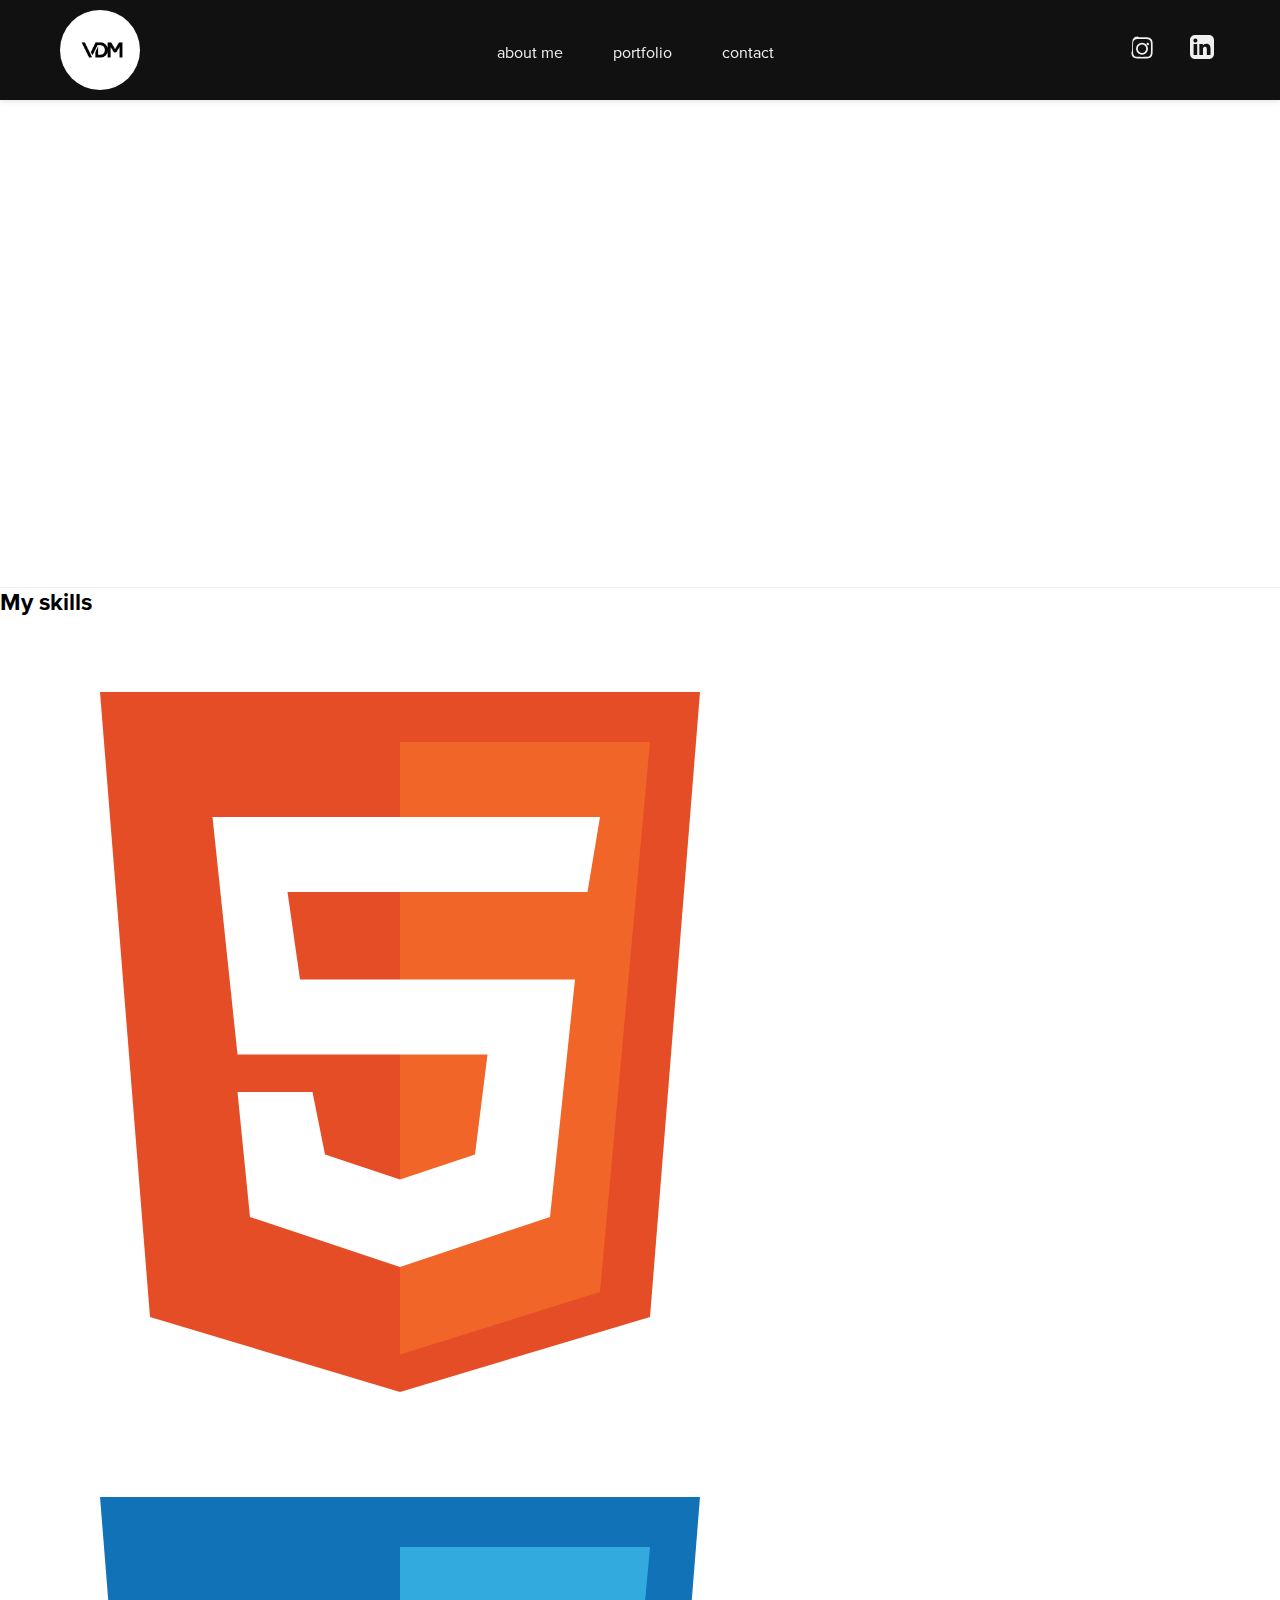
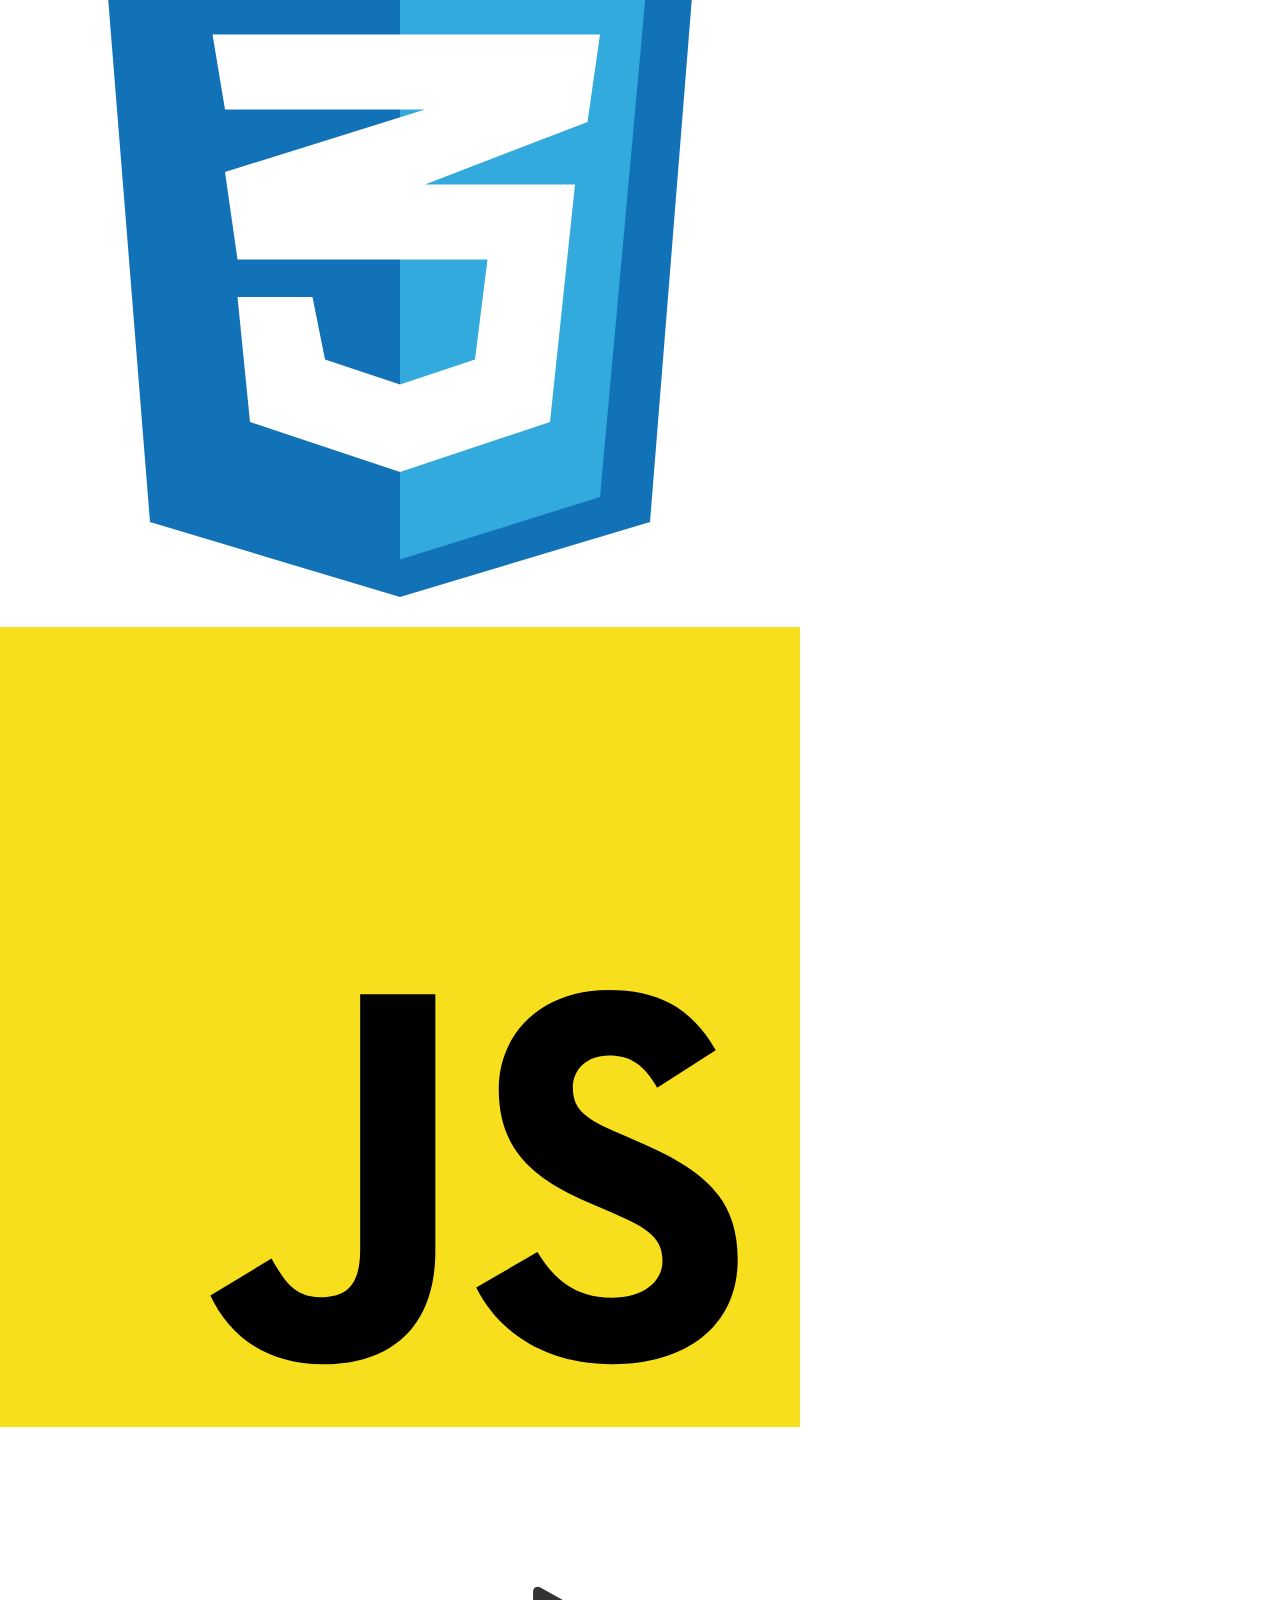
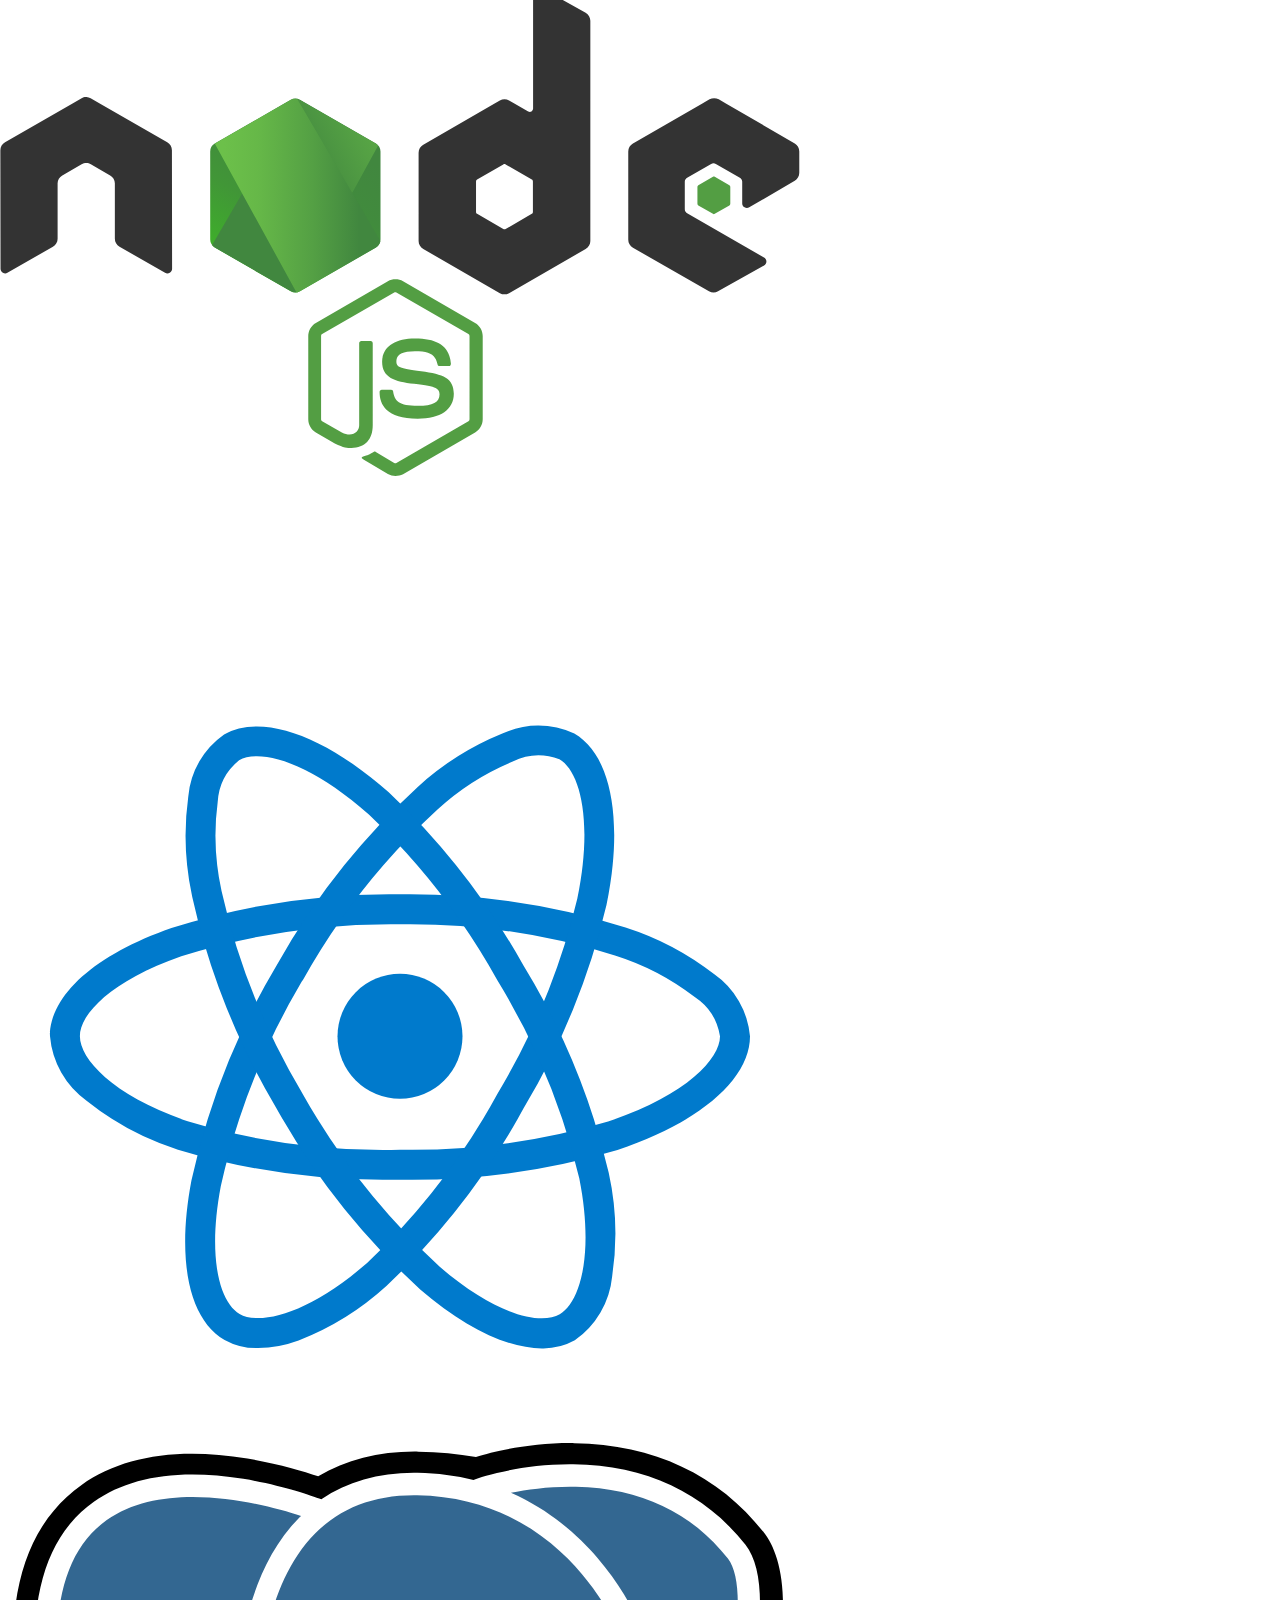
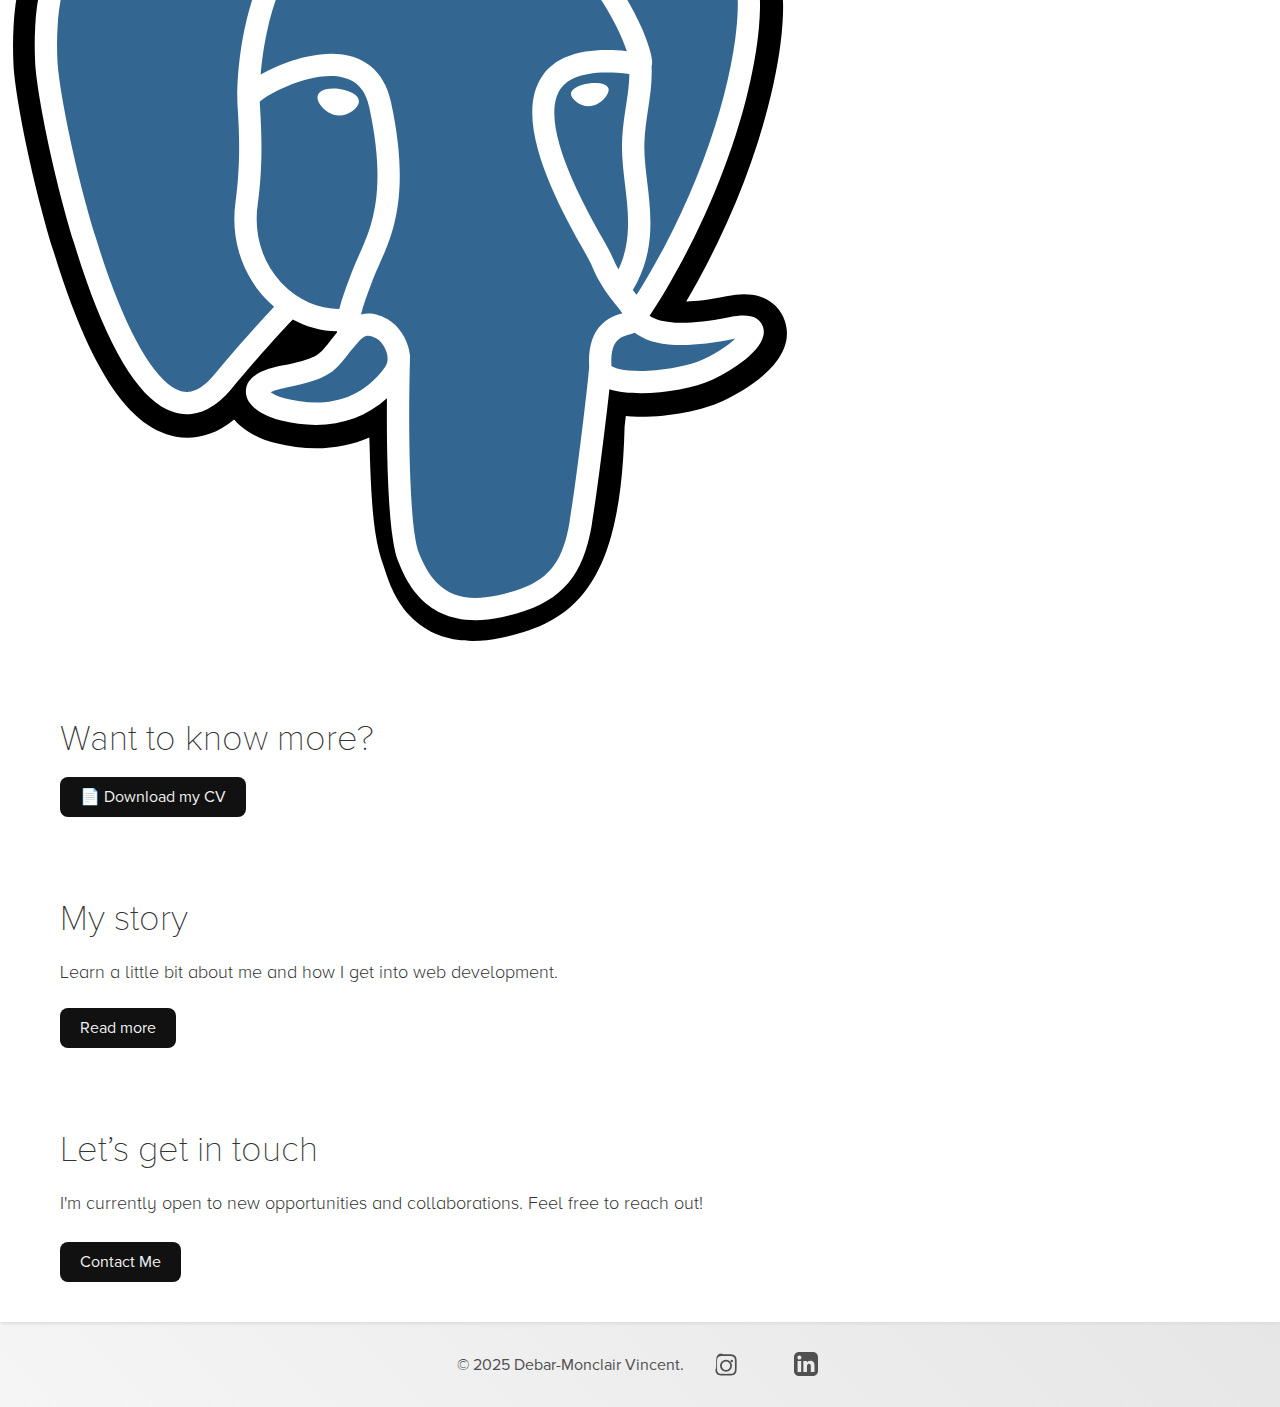
<file: index.html>
<!DOCTYPE html>
<html lang="en">
  <head>
    <meta charset="UTF-8" />
    <meta name="viewport" content="width=device-width, initial-scale=1.0" />
    <meta
      name="description"
      content="Vincent Debar-Monclair - Fullstack web developer portfolio"
    />
    <link rel="stylesheet" href="./CSS/fonts.css" />
    <link rel="stylesheet" href="./CSS/style.css" />
    <title>My Portfolio</title>
    <link rel="icon" href="./pictures/logo.webp" type="image/webp" />
  </head>

  <body>
    <header class="header">
      <div class="header-container">
        <a href="/" class="header-logo" aria-label="Landing page">
          <img
            src="./pictures/logo.webp"
            alt="Logo monogramme VDM"
            class="header-logo-img"
          />
        </a>
        <nav class="header-nav">
          <ul class="header__nav-list">
            <li class="header__nav-items">
              <a href="./about.html" class="header__nav-link">about me</a>
            </li>
            <li class="header__nav-items">
              <a href="./portfolio.html" class="header__nav-link">portfolio</a>
            </li>
            <li class="header__nav-items">
              <a href="./contact.html" class="header__nav-link">contact</a>
            </li>
          </ul>
        </nav>
        <div class="header-socials" aria-label="Liens vers mes réseaux sociaux">
          <a
            href="https://www.instagram.com/naturall_around/"
            title="Follow me on Instagram"
            target="_blank"
            rel="noopener noreferrer"
            aria-label="Instagram"
          >
            <svg
              xmlns="http://www.w3.org/2000/svg"
              role="img"
              viewBox="0 0 30 30"
              width="30"
              height="30"
              fill="currentColor"
            >
              <title>Instagram</title>
              <path
                d="M12 2.2c3.2 0 3.584.012 4.85.07 1.17.055 1.97.24 2.43.41a4.92 4.92 0 011.75 1.14 4.92 4.92 0 011.14 1.75c.17.46.355 1.26.41 2.43.058 1.266.07 1.65.07 4.85s-.012 3.584-.07 4.85c-.055 1.17-.24 1.97-.41 2.43a4.94 4.94 0 01-1.14 1.75 4.94 4.94 0 01-1.75 1.14c-.46.17-1.26.355-2.43.41-1.266.058-1.65.07-4.85.07s-3.584-.012-4.85-.07c-1.17-.055-1.97-.24-2.43-.41a4.92 4.92 0 01-1.75-1.14 4.92 4.92 0 01-1.14-1.75c-.17-.46-.355-1.26-.41-2.43C2.212 15.784 2.2 15.4 2.2 12s.012-3.584.07-4.85c.055-1.17.24-1.97.41-2.43a4.92 4.92 0 011.14-1.75 4.92 4.92 0 011.75-1.14c.46-.17 1.26-.355 2.43-.41C8.416 2.212 8.8 2.2 12 2.2zm0 1.8c-3.14 0-3.503.012-4.738.068-1.003.046-1.548.213-1.91.353a3.14 3.14 0 00-1.14.74 3.14 3.14 0 00-.74 1.14c-.14.362-.307.907-.353 1.91-.056 1.235-.068 1.598-.068 4.738s.012 3.503.068 4.738c.046 1.003.213 1.548.353 1.91.163.43.405.822.74 1.14a3.14 3.14 0 001.14.74c.362.14.907.307 1.91.353 1.235.056 1.598.068 4.738.068s3.503-.012 4.738-.068c1.003-.046 1.548-.213 1.91-.353a3.14 3.14 0 001.14-.74 3.14 3.14 0 00.74-1.14c.14-.362.307-.907.353-1.91.056-1.235.068-1.598.068-4.738s-.012-3.503-.068-4.738c-.046-1.003-.213-1.548-.353-1.91a3.14 3.14 0 00-.74-1.14 3.14 3.14 0 00-1.14-.74c-.362-.14-.907-.307-1.91-.353-1.235-.056-1.598-.068-4.738-.068zm0 3.8a6 6 0 110 12 6 6 0 010-12zm0 1.8a4.2 4.2 0 100 8.4 4.2 4.2 0 000-8.4zm5.8-1.8a1.2 1.2 0 110 2.4 1.2 1.2 0 010-2.4z"
              />
            </svg>
          </a>
          <a
            href="https://www.linkedin.com/in/debar-monclair-vincent/"
            title="Follow me on Instagram"
            target="_blank"
            rel="noopener noreferrer"
            aria-label="LinkedIn"
          >
            <svg
              xmlns="http://www.w3.org/2000/svg"
              role="img"
              viewBox="0 0 30 30"
              width="30"
              height="30"
              fill="currentColor"
            >
              <title>LinkedIn</title>
              <path
                d="M19 0h-14C2.24 0 0 2.24 0 5v14c0 2.76 2.24 5 5 5h14c2.76 0 5-2.24 5-5V5c0-2.76-2.24-5-5-5zM7.2 20H3.6V9h3.6v11zM5.4 7.6c-1.12 0-2.04-.92-2.04-2.04S4.28 3.52 5.4 3.52s2.04.92 2.04 2.04S6.52 7.6 5.4 7.6zM20.4 20h-3.6v-5.4c0-1.28-.02-2.92-1.78-2.92-1.78 0-2.04 1.4-2.04 2.84V20h-3.6V9h3.46v1.5h.05c.48-.9 1.64-1.84 3.36-1.84 3.6 0 4.26 2.36 4.26 5.44V20z"
              />
            </svg>
          </a>
        </div>
      </div>
    </header>

    <main class="main">
      <section class="main-intro">
        <div class="container intro-wrapper">
          <article class="intro fade-in-element">
            <h1 class="intro-tag">&lt; coder &gt;</h1>
            <h2 class="intro-subtitle">As a fullstack web developer</h2>
            <p class="intro-phrase">
              I'm passionate about crafting clean, accessible, and sustainable
              web experiences — because every line of code matters.
            </p>
          </article>
          <img
            class="main-image fade-in-element fade-in-right"
            src="./pictures/me.webp"
            alt="Photo of me"
            loading="lazy"
          />
        </div>
      </section>

      <section id="experience">
        <h2>My skills</h2>
        <div class="skills">
          <img
            src="./icons/html-5-svgrepo-com.svg"
            alt="HTML5 Logo"
            title="HTML5"
          />

          <img src="./icons/css-3-svgrepo-com.svg" alt="CSS Logo" title="CSS" />

          <img
            src="./icons/javascript-svgrepo-com.svg"
            alt="JavaScript Logo"
            title="JavaScript"
          />

          <img
            src="./icons/nodejs-svgrepo-com.svg"
            alt="Node.Js Logo"
            title="Node.Js"
          />

          <img
            src="./icons/reactts-svgrepo-com.svg"
            alt="React Logo"
            title="React"
          />

          <img
            src="./icons/postgresql-svgrepo-com.svg"
            alt="PostgreSQL Logo"
            title="PostgreSQL"
          />
        </div>
      </section>

      <!-- SECTION : Download CV -->
      <section class="download-cv container">
        <h2>Want to know more?</h2>
        <a class="btn" href="./cv.pdf" download>📄 Download my CV</a>
      </section>

      <!-- SECTION : About Me Preview -->
      <section class="about-preview container">
        <h2>My story</h2>
        <p>Learn a little bit about me and how I get into web development.</p>
        <a class="btn" href="./about.html">Read more</a>
      </section>

      <!-- SECTION : Contact -->
      <section class="contact-section container">
        <h2>Let’s get in touch</h2>
        <p>
          I'm currently open to new opportunities and collaborations. Feel free
          to reach out!
        </p>
        <a class="btn" href="./contact.html">Contact Me</a>
      </section>
    </main>

    <footer class="footer">
      <a href="/" class="footer__copyright"
        >&copy; 2025 Debar-Monclair Vincent.</a
      >
      <div class="footer-socials" aria-label="Liens vers mes réseaux sociaux">
        <a
          href="https://www.instagram.com/naturall_around/"
          title="Follow me on Instagram"
          target="_blank"
          rel="noopener noreferrer"
          aria-label="Instagram"
        >
          <svg
            xmlns="http://www.w3.org/2000/svg"
            role="img"
            viewBox="0 0 30 30"
            width="30"
            height="30"
            fill="currentColor"
          >
            <title>Instagram</title>
            <path
              d="M12 2.2c3.2 0 3.584.012 4.85.07 1.17.055 1.97.24 2.43.41a4.92 4.92 0 011.75 1.14 4.92 4.92 0 011.14 1.75c.17.46.355 1.26.41 2.43.058 1.266.07 1.65.07 4.85s-.012 3.584-.07 4.85c-.055 1.17-.24 1.97-.41 2.43a4.94 4.94 0 01-1.14 1.75 4.94 4.94 0 01-1.75 1.14c-.46.17-1.26.355-2.43.41-1.266.058-1.65.07-4.85.07s-3.584-.012-4.85-.07c-1.17-.055-1.97-.24-2.43-.41a4.92 4.92 0 01-1.75-1.14 4.92 4.92 0 01-1.14-1.75c-.17-.46-.355-1.26-.41-2.43C2.212 15.784 2.2 15.4 2.2 12s.012-3.584.07-4.85c.055-1.17.24-1.97.41-2.43a4.92 4.92 0 011.14-1.75 4.92 4.92 0 011.75-1.14c.46-.17 1.26-.355 2.43-.41C8.416 2.212 8.8 2.2 12 2.2zm0 1.8c-3.14 0-3.503.012-4.738.068-1.003.046-1.548.213-1.91.353a3.14 3.14 0 00-1.14.74 3.14 3.14 0 00-.74 1.14c-.14.362-.307.907-.353 1.91-.056 1.235-.068 1.598-.068 4.738s.012 3.503.068 4.738c.046 1.003.213 1.548.353 1.91.163.43.405.822.74 1.14a3.14 3.14 0 001.14.74c.362.14.907.307 1.91.353 1.235.056 1.598.068 4.738.068s3.503-.012 4.738-.068c1.003-.046 1.548-.213 1.91-.353a3.14 3.14 0 001.14-.74 3.14 3.14 0 00.74-1.14c.14-.362.307-.907.353-1.91.056-1.235.068-1.598.068-4.738s-.012-3.503-.068-4.738c-.046-1.003-.213-1.548-.353-1.91a3.14 3.14 0 00-.74-1.14 3.14 3.14 0 00-1.14-.74c-.362-.14-.907-.307-1.91-.353-1.235-.056-1.598-.068-4.738-.068zm0 3.8a6 6 0 110 12 6 6 0 010-12zm0 1.8a4.2 4.2 0 100 8.4 4.2 4.2 0 000-8.4zm5.8-1.8a1.2 1.2 0 110 2.4 1.2 1.2 0 010-2.4z"
            />
          </svg>
        </a>
        <a
          href="https://www.linkedin.com/in/debar-monclair-vincent/"
          title="Follow me on Instagram"
          target="_blank"
          rel="noopener noreferrer"
          aria-label="LinkedIn"
        >
          <svg
            xmlns="http://www.w3.org/2000/svg"
            role="img"
            viewBox="0 0 30 30"
            width="30"
            height="30"
            fill="currentColor"
          >
            <title>LinkedIn</title>
            <path
              d="M19 0h-14C2.24 0 0 2.24 0 5v14c0 2.76 2.24 5 5 5h14c2.76 0 5-2.24 5-5V5c0-2.76-2.24-5-5-5zM7.2 20H3.6V9h3.6v11zM5.4 7.6c-1.12 0-2.04-.92-2.04-2.04S4.28 3.52 5.4 3.52s2.04.92 2.04 2.04S6.52 7.6 5.4 7.6zM20.4 20h-3.6v-5.4c0-1.28-.02-2.92-1.78-2.92-1.78 0-2.04 1.4-2.04 2.84V20h-3.6V9h3.46v1.5h.05c.48-.9 1.64-1.84 3.36-1.84 3.6 0 4.26 2.36 4.26 5.44V20z"
            />
          </svg>
        </a>
      </div>
    </footer>
    <script src="script.js"></script>
  </body>
</html>
</file>
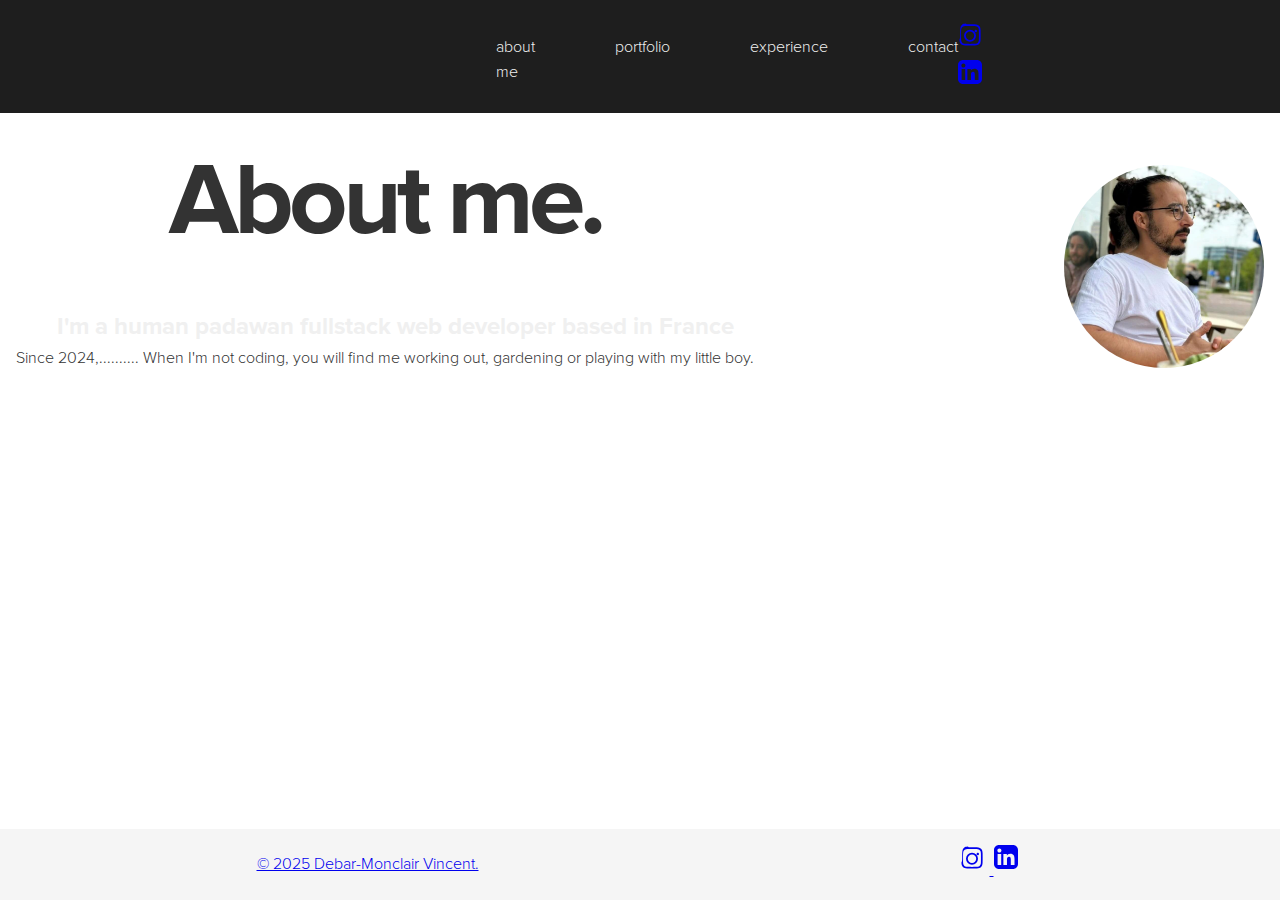
<file: about.html>
<!DOCTYPE html>
<html lang="en">
  <head>
    <meta charset="UTF-8" />
    <meta name="viewport" content="width=device-width, initial-scale=1.0" />
    <meta
      name="description"
      content="Vincent Debar-Monclair - Fullstack web developer portfolio"
    />
    <link rel="stylesheet" href="style.css" />
    <title>My Portfolio</title>
  </head>
  <body>
    <header class="header">
      <div class="header-container">
        <a href="/" class="header-logo" aria-label="Landing page">
          <img
            src="./pictures/logo.webp"
            alt="Logo monogramme VDM"
            class="header-logo-img"
          />
        </a>
        <nav class="header-nav">
          <ul class="header__nav-list">
            <li class="header__nav-items">
              <a href="./about.html" class="header__nav-link">about me</a>
            </li>
            <li class="header__nav-items">
              <a href="./portfolio.html" class="header__nav-link">portfolio</a>
            </li>
            <li class="header__nav-items">
              <a href="#experience" class="header__nav-link">experience</a>
            </li>
            <li class="header__nav-items">
              <a href="./contact.html" class="header__nav-link">contact</a>
            </li>
          </ul>
        </nav>
        <div class="header-socials" aria-label="Liens vers mes réseaux sociaux">
          <a
            href="https://www.instagram.com/naturall_around/"
            title="Follow me on Instagram"
            target="_blank"
            rel="noopener noreferrer"
            aria-label="Instagram"
          >
            <svg
              xmlns="http://www.w3.org/2000/svg"
              role="img"
              viewBox="0 0 30 30"
              width="30"
              height="30"
              fill="currentColor"
            >
              <title>Instagram</title>
              <path
                d="M12 2.2c3.2 0 3.584.012 4.85.07 1.17.055 1.97.24 2.43.41a4.92 4.92 0 011.75 1.14 4.92 4.92 0 011.14 1.75c.17.46.355 1.26.41 2.43.058 1.266.07 1.65.07 4.85s-.012 3.584-.07 4.85c-.055 1.17-.24 1.97-.41 2.43a4.94 4.94 0 01-1.14 1.75 4.94 4.94 0 01-1.75 1.14c-.46.17-1.26.355-2.43.41-1.266.058-1.65.07-4.85.07s-3.584-.012-4.85-.07c-1.17-.055-1.97-.24-2.43-.41a4.92 4.92 0 01-1.75-1.14 4.92 4.92 0 01-1.14-1.75c-.17-.46-.355-1.26-.41-2.43C2.212 15.784 2.2 15.4 2.2 12s.012-3.584.07-4.85c.055-1.17.24-1.97.41-2.43a4.92 4.92 0 011.14-1.75 4.92 4.92 0 011.75-1.14c.46-.17 1.26-.355 2.43-.41C8.416 2.212 8.8 2.2 12 2.2zm0 1.8c-3.14 0-3.503.012-4.738.068-1.003.046-1.548.213-1.91.353a3.14 3.14 0 00-1.14.74 3.14 3.14 0 00-.74 1.14c-.14.362-.307.907-.353 1.91-.056 1.235-.068 1.598-.068 4.738s.012 3.503.068 4.738c.046 1.003.213 1.548.353 1.91.163.43.405.822.74 1.14a3.14 3.14 0 001.14.74c.362.14.907.307 1.91.353 1.235.056 1.598.068 4.738.068s3.503-.012 4.738-.068c1.003-.046 1.548-.213 1.91-.353a3.14 3.14 0 001.14-.74 3.14 3.14 0 00.74-1.14c.14-.362.307-.907.353-1.91.056-1.235.068-1.598.068-4.738s-.012-3.503-.068-4.738c-.046-1.003-.213-1.548-.353-1.91a3.14 3.14 0 00-.74-1.14 3.14 3.14 0 00-1.14-.74c-.362-.14-.907-.307-1.91-.353-1.235-.056-1.598-.068-4.738-.068zm0 3.8a6 6 0 110 12 6 6 0 010-12zm0 1.8a4.2 4.2 0 100 8.4 4.2 4.2 0 000-8.4zm5.8-1.8a1.2 1.2 0 110 2.4 1.2 1.2 0 010-2.4z"
              />
            </svg>
          </a>
          <a
            href="https://www.linkedin.com/in/debar-monclair-vincent/"
            title="Follow me on Instagram"
            target="_blank"
            rel="noopener noreferrer"
            aria-label="LinkedIn"
          >
            <svg
              xmlns="http://www.w3.org/2000/svg"
              role="img"
              viewBox="0 0 30 30"
              width="30"
              height="30"
              fill="currentColor"
            >
              <title>LinkedIn</title>
              <path
                d="M19 0h-14C2.24 0 0 2.24 0 5v14c0 2.76 2.24 5 5 5h14c2.76 0 5-2.24 5-5V5c0-2.76-2.24-5-5-5zM7.2 20H3.6V9h3.6v11zM5.4 7.6c-1.12 0-2.04-.92-2.04-2.04S4.28 3.52 5.4 3.52s2.04.92 2.04 2.04S6.52 7.6 5.4 7.6zM20.4 20h-3.6v-5.4c0-1.28-.02-2.92-1.78-2.92-1.78 0-2.04 1.4-2.04 2.84V20h-3.6V9h3.46v1.5h.05c.48-.9 1.64-1.84 3.36-1.84 3.6 0 4.26 2.36 4.26 5.44V20z"
              />
            </svg>
          </a>
        </div>
      </div>
    </header>

    <main class="main">
      <section id="about">
        <div class="intro">
          <div>
            <h1>About me.</h1>
            <h2>I'm a human padawan fullstack web developer based in France</h2>
            <p>
              Since 2024,.......... When I'm not coding, you will find me
              working out, gardening or playing with my little boy.
            </p>
          </div>
          <img src="./pictures/me.jpg" alt="photo de moi" loading="lazy" />
        </div>
      </section>
    </main>
    <footer class="footer">
      <a href="/" class="footer__copyright"
        >&copy; 2025 Debar-Monclair Vincent.</a
      >
      <div class="footer-socials" aria-label="Liens vers mes réseaux sociaux">
        <a
          href="https://www.instagram.com/naturall_around/"
          title="Follow me on Instagram"
          target="_blank"
          rel="noopener noreferrer"
          aria-label="Instagram"
        >
          <svg
            xmlns="http://www.w3.org/2000/svg"
            role="img"
            viewBox="0 0 30 30"
            width="30"
            height="30"
            fill="currentColor"
          >
            <title>Instagram</title>
            <path
              d="M12 2.2c3.2 0 3.584.012 4.85.07 1.17.055 1.97.24 2.43.41a4.92 4.92 0 011.75 1.14 4.92 4.92 0 011.14 1.75c.17.46.355 1.26.41 2.43.058 1.266.07 1.65.07 4.85s-.012 3.584-.07 4.85c-.055 1.17-.24 1.97-.41 2.43a4.94 4.94 0 01-1.14 1.75 4.94 4.94 0 01-1.75 1.14c-.46.17-1.26.355-2.43.41-1.266.058-1.65.07-4.85.07s-3.584-.012-4.85-.07c-1.17-.055-1.97-.24-2.43-.41a4.92 4.92 0 01-1.75-1.14 4.92 4.92 0 01-1.14-1.75c-.17-.46-.355-1.26-.41-2.43C2.212 15.784 2.2 15.4 2.2 12s.012-3.584.07-4.85c.055-1.17.24-1.97.41-2.43a4.92 4.92 0 011.14-1.75 4.92 4.92 0 011.75-1.14c.46-.17 1.26-.355 2.43-.41C8.416 2.212 8.8 2.2 12 2.2zm0 1.8c-3.14 0-3.503.012-4.738.068-1.003.046-1.548.213-1.91.353a3.14 3.14 0 00-1.14.74 3.14 3.14 0 00-.74 1.14c-.14.362-.307.907-.353 1.91-.056 1.235-.068 1.598-.068 4.738s.012 3.503.068 4.738c.046 1.003.213 1.548.353 1.91.163.43.405.822.74 1.14a3.14 3.14 0 001.14.74c.362.14.907.307 1.91.353 1.235.056 1.598.068 4.738.068s3.503-.012 4.738-.068c1.003-.046 1.548-.213 1.91-.353a3.14 3.14 0 001.14-.74 3.14 3.14 0 00.74-1.14c.14-.362.307-.907.353-1.91.056-1.235.068-1.598.068-4.738s-.012-3.503-.068-4.738c-.046-1.003-.213-1.548-.353-1.91a3.14 3.14 0 00-.74-1.14 3.14 3.14 0 00-1.14-.74c-.362-.14-.907-.307-1.91-.353-1.235-.056-1.598-.068-4.738-.068zm0 3.8a6 6 0 110 12 6 6 0 010-12zm0 1.8a4.2 4.2 0 100 8.4 4.2 4.2 0 000-8.4zm5.8-1.8a1.2 1.2 0 110 2.4 1.2 1.2 0 010-2.4z"
            />
          </svg>
        </a>
        <a
          href="https://www.linkedin.com/in/debar-monclair-vincent/"
          title="Follow me on Instagram"
          target="_blank"
          rel="noopener noreferrer"
          aria-label="LinkedIn"
        >
          <svg
            xmlns="http://www.w3.org/2000/svg"
            role="img"
            viewBox="0 0 30 30"
            width="30"
            height="30"
            fill="currentColor"
          >
            <title>LinkedIn</title>
            <path
              d="M19 0h-14C2.24 0 0 2.24 0 5v14c0 2.76 2.24 5 5 5h14c2.76 0 5-2.24 5-5V5c0-2.76-2.24-5-5-5zM7.2 20H3.6V9h3.6v11zM5.4 7.6c-1.12 0-2.04-.92-2.04-2.04S4.28 3.52 5.4 3.52s2.04.92 2.04 2.04S6.52 7.6 5.4 7.6zM20.4 20h-3.6v-5.4c0-1.28-.02-2.92-1.78-2.92-1.78 0-2.04 1.4-2.04 2.84V20h-3.6V9h3.46v1.5h.05c.48-.9 1.64-1.84 3.36-1.84 3.6 0 4.26 2.36 4.26 5.44V20z"
            />
          </svg>
        </a>
      </div>
    </footer>

    <script src="script.js"></script>
  </body>
</html>
</file>
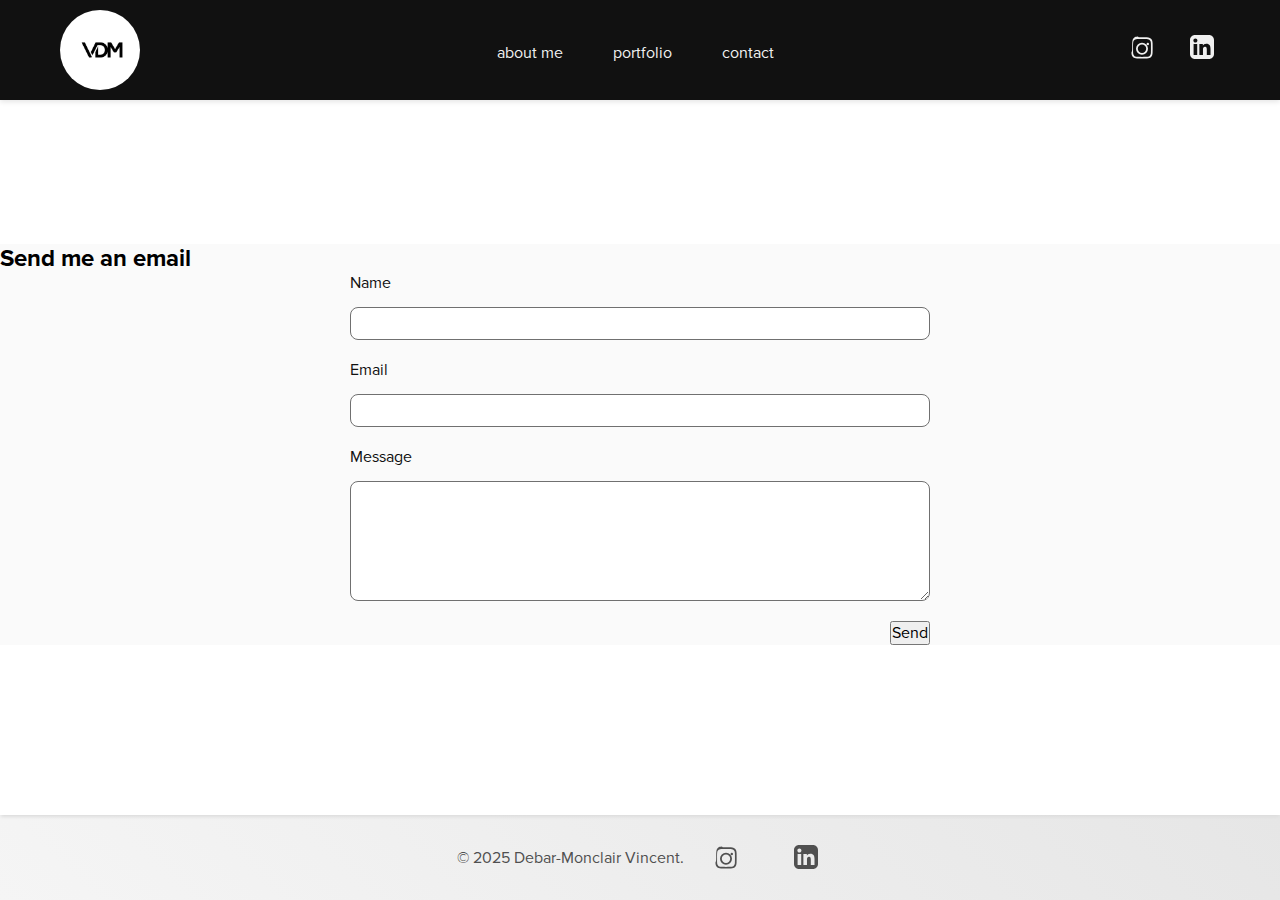
<file: contact.html>
<!DOCTYPE html>
<html lang="en">
  <head>
    <meta charset="UTF-8" />
    <meta name="viewport" content="width=device-width, initial-scale=1.0" />
    <meta
      name="description"
      content="Vincent Debar-Monclair - Fullstack web developer portfolio"
    />
    <link rel="stylesheet" href="./CSS/fonts.css" />
    <link rel="stylesheet" href="./CSS/style.css" />
    <title>My Portfolio</title>
  </head>
  <body>
    <header class="header">
      <div class="header-container">
        <a href="/" class="header-logo" aria-label="Landing page">
          <img
            src="./pictures/logo.webp"
            alt="Logo monogramme VDM"
            class="header-logo-img"
          />
        </a>
        <nav class="header-nav">
          <ul class="header__nav-list">
            <li class="header__nav-items">
              <a href="./about.html" class="header__nav-link">about me</a>
            </li>
            <li class="header__nav-items">
              <a href="./portfolio.html" class="header__nav-link">portfolio</a>
            </li>
            <li class="header__nav-items">
              <a href="./contact.html" class="header__nav-link">contact</a>
            </li>
          </ul>
        </nav>
        <div class="header-socials" aria-label="Liens vers mes réseaux sociaux">
          <a
            href="https://www.instagram.com/naturall_around/"
            title="Follow me on Instagram"
            target="_blank"
            rel="noopener noreferrer"
            aria-label="Instagram"
          >
            <svg
              xmlns="http://www.w3.org/2000/svg"
              role="img"
              viewBox="0 0 30 30"
              width="30"
              height="30"
              fill="currentColor"
            >
              <title>Instagram</title>
              <path
                d="M12 2.2c3.2 0 3.584.012 4.85.07 1.17.055 1.97.24 2.43.41a4.92 4.92 0 011.75 1.14 4.92 4.92 0 011.14 1.75c.17.46.355 1.26.41 2.43.058 1.266.07 1.65.07 4.85s-.012 3.584-.07 4.85c-.055 1.17-.24 1.97-.41 2.43a4.94 4.94 0 01-1.14 1.75 4.94 4.94 0 01-1.75 1.14c-.46.17-1.26.355-2.43.41-1.266.058-1.65.07-4.85.07s-3.584-.012-4.85-.07c-1.17-.055-1.97-.24-2.43-.41a4.92 4.92 0 01-1.75-1.14 4.92 4.92 0 01-1.14-1.75c-.17-.46-.355-1.26-.41-2.43C2.212 15.784 2.2 15.4 2.2 12s.012-3.584.07-4.85c.055-1.17.24-1.97.41-2.43a4.92 4.92 0 011.14-1.75 4.92 4.92 0 011.75-1.14c.46-.17 1.26-.355 2.43-.41C8.416 2.212 8.8 2.2 12 2.2zm0 1.8c-3.14 0-3.503.012-4.738.068-1.003.046-1.548.213-1.91.353a3.14 3.14 0 00-1.14.74 3.14 3.14 0 00-.74 1.14c-.14.362-.307.907-.353 1.91-.056 1.235-.068 1.598-.068 4.738s.012 3.503.068 4.738c.046 1.003.213 1.548.353 1.91.163.43.405.822.74 1.14a3.14 3.14 0 001.14.74c.362.14.907.307 1.91.353 1.235.056 1.598.068 4.738.068s3.503-.012 4.738-.068c1.003-.046 1.548-.213 1.91-.353a3.14 3.14 0 001.14-.74 3.14 3.14 0 00.74-1.14c.14-.362.307-.907.353-1.91.056-1.235.068-1.598.068-4.738s-.012-3.503-.068-4.738c-.046-1.003-.213-1.548-.353-1.91a3.14 3.14 0 00-.74-1.14 3.14 3.14 0 00-1.14-.74c-.362-.14-.907-.307-1.91-.353-1.235-.056-1.598-.068-4.738-.068zm0 3.8a6 6 0 110 12 6 6 0 010-12zm0 1.8a4.2 4.2 0 100 8.4 4.2 4.2 0 000-8.4zm5.8-1.8a1.2 1.2 0 110 2.4 1.2 1.2 0 010-2.4z"
              />
            </svg>
          </a>
          <a
            href="https://www.linkedin.com/in/debar-monclair-vincent/"
            title="Follow me on Instagram"
            target="_blank"
            rel="noopener noreferrer"
            aria-label="LinkedIn"
          >
            <svg
              xmlns="http://www.w3.org/2000/svg"
              role="img"
              viewBox="0 0 30 30"
              width="30"
              height="30"
              fill="currentColor"
            >
              <title>LinkedIn</title>
              <path
                d="M19 0h-14C2.24 0 0 2.24 0 5v14c0 2.76 2.24 5 5 5h14c2.76 0 5-2.24 5-5V5c0-2.76-2.24-5-5-5zM7.2 20H3.6V9h3.6v11zM5.4 7.6c-1.12 0-2.04-.92-2.04-2.04S4.28 3.52 5.4 3.52s2.04.92 2.04 2.04S6.52 7.6 5.4 7.6zM20.4 20h-3.6v-5.4c0-1.28-.02-2.92-1.78-2.92-1.78 0-2.04 1.4-2.04 2.84V20h-3.6V9h3.46v1.5h.05c.48-.9 1.64-1.84 3.36-1.84 3.6 0 4.26 2.36 4.26 5.44V20z"
              />
            </svg>
          </a>
        </div>
      </div>
    </header>

    <main class="main">
      <section id="about">
        <article class="intro fade-in-element">
            <h1 class="tag">contact.</h1>
            <p class="intro-phrase">Get in touch with me via social media or send me an email.</p>
          <ul class="social-disc">
            <li>
              <a
                class="linkedin"
                href="https://www.linkedin.com/in/debar-monclair-vincent/"
                title="Follow me on LinkedIn"
                target="_blank"
                rel="noopener noreferrer"
                aria-label="LinkedIn"
              >
                <div class="icon-disc">
                  <svg
                    xmlns="http://www.w3.org/2000/svg"
                    viewBox="0 0 24 24"
                    class="social-icon"
                    aria-hidden="true"
                    focusable="false"
                  >
                    <path
                      d="M19 0h-14c-2.76 0-5 2.24-5 5v14c0 
                    2.76 2.24 5 5 5h14c2.76 0 5-2.24 
                    5-5v-14c0-2.76-2.24-5-5-5zm-11 
                    19h-3v-10h3v10zm-1.5-11.3c-.97 
                    0-1.75-.79-1.75-1.75s.78-1.75 
                    1.75-1.75 1.75.79 
                    1.75 1.75-.78 1.75-1.75 
                    1.75zm13.5 11.3h-3v-5.6c0-1.34-.03-3.07-1.87-3.07-1.87 
                    0-2.16 1.46-2.16 2.97v5.7h-3v-10h2.89v1.36h.04c.4-.75 
                    1.38-1.54 2.85-1.54 3.05 0 3.61 2.01 3.61 4.63v5.55z"
                    />
                  </svg>
                </div>
                <span>LinkedIn</span>
              </a>
            </li>

            <li>
              <a
                class="instagram"
                href="https://www.instagram.com/naturall_around/"
                title="Follow me on Instagram"
                target="_blank"
                rel="noopener noreferrer"
                aria-label="Instagram"
              >
                <div class="icon-disc">
                  <span class="icon-wrapper">
                    <svg role="img" viewBox="0 0 24 24" xmlns="http://www.w3.org/2000/svg"><title>Instagram</title><path d="M7.0301.084c-1.2768.0602-2.1487.264-2.911.5634-.7888.3075-1.4575.72-2.1228 1.3877-.6652.6677-1.075 1.3368-1.3802 2.127-.2954.7638-.4956 1.6365-.552 2.914-.0564 1.2775-.0689 1.6882-.0626 4.947.0062 3.2586.0206 3.6671.0825 4.9473.061 1.2765.264 2.1482.5635 2.9107.308.7889.72 1.4573 1.388 2.1228.6679.6655 1.3365 1.0743 2.1285 1.38.7632.295 1.6361.4961 2.9134.552 1.2773.056 1.6884.069 4.9462.0627 3.2578-.0062 3.668-.0207 4.9478-.0814 1.28-.0607 2.147-.2652 2.9098-.5633.7889-.3086 1.4578-.72 2.1228-1.3881.665-.6682 1.0745-1.3378 1.3795-2.1284.2957-.7632.4966-1.636.552-2.9124.056-1.2809.0692-1.6898.063-4.948-.0063-3.2583-.021-3.6668-.0817-4.9465-.0607-1.2797-.264-2.1487-.5633-2.9117-.3084-.7889-.72-1.4568-1.3876-2.1228C21.2982 1.33 20.628.9208 19.8378.6165 19.074.321 18.2017.1197 16.9244.0645 15.6471.0093 15.236-.005 11.977.0014 8.718.0076 8.31.0215 7.0301.0839m.1402 21.6932c-1.17-.0509-1.8053-.2453-2.2287-.408-.5606-.216-.96-.4771-1.3819-.895-.422-.4178-.6811-.8186-.9-1.378-.1644-.4234-.3624-1.058-.4171-2.228-.0595-1.2645-.072-1.6442-.079-4.848-.007-3.2037.0053-3.583.0607-4.848.05-1.169.2456-1.805.408-2.2282.216-.5613.4762-.96.895-1.3816.4188-.4217.8184-.6814 1.3783-.9003.423-.1651 1.0575-.3614 2.227-.4171 1.2655-.06 1.6447-.072 4.848-.079 3.2033-.007 3.5835.005 4.8495.0608 1.169.0508 1.8053.2445 2.228.408.5608.216.96.4754 1.3816.895.4217.4194.6816.8176.9005 1.3787.1653.4217.3617 1.056.4169 2.2263.0602 1.2655.0739 1.645.0796 4.848.0058 3.203-.0055 3.5834-.061 4.848-.051 1.17-.245 1.8055-.408 2.2294-.216.5604-.4763.96-.8954 1.3814-.419.4215-.8181.6811-1.3783.9-.4224.1649-1.0577.3617-2.2262.4174-1.2656.0595-1.6448.072-4.8493.079-3.2045.007-3.5825-.006-4.848-.0608M16.953 5.5864A1.44 1.44 0 1 0 18.39 4.144a1.44 1.44 0 0 0-1.437 1.4424M5.8385 12.012c.0067 3.4032 2.7706 6.1557 6.173 6.1493 3.4026-.0065 6.157-2.7701 6.1506-6.1733-.0065-3.4032-2.771-6.1565-6.174-6.1498-3.403.0067-6.156 2.771-6.1496 6.1738M8 12.0077a4 4 0 1 1 4.008 3.9921A3.9996 3.9996 0 0 1 8 12.0077"/></svg>
                </div>
                <span>Instagram</span>
              </a>
            </li>
          </ul>
        </div>
      </section>

      <section id="contact">
        <h2>Send me an email</h2>
        <form action="#" method="POST" class="contact-form">
          <label for="name">Name</label>
          <input type="text" id="name" name="name" required />

          <label for="email">Email</label>
          <input type="email" id="email" name="email" required />

          <label for="message">Message</label>
          <textarea id="message" name="message" rows="5" required></textarea>

          <button type="submit">Send</button>
        </form>
      </section>
    </main>

    <footer class="footer">
      <a href="/" class="footer__copyright"
        >&copy; 2025 Debar-Monclair Vincent.</a
      >
      <div class="footer-socials" aria-label="Liens vers mes réseaux sociaux">
        <a
          href="https://www.instagram.com/naturall_around/"
          title="Follow me on Instagram"
          target="_blank"
          rel="noopener noreferrer"
          aria-label="Instagram"
        >
          <svg
            xmlns="http://www.w3.org/2000/svg"
            role="img"
            viewBox="0 0 30 30"
            width="30"
            height="30"
            fill="currentColor"
          >
            <title>Instagram</title>
            <path
              d="M12 2.2c3.2 0 3.584.012 4.85.07 1.17.055 1.97.24 2.43.41a4.92 4.92 0 011.75 1.14 4.92 4.92 0 011.14 1.75c.17.46.355 1.26.41 2.43.058 1.266.07 1.65.07 4.85s-.012 3.584-.07 4.85c-.055 1.17-.24 1.97-.41 2.43a4.94 4.94 0 01-1.14 1.75 4.94 4.94 0 01-1.75 1.14c-.46.17-1.26.355-2.43.41-1.266.058-1.65.07-4.85.07s-3.584-.012-4.85-.07c-1.17-.055-1.97-.24-2.43-.41a4.92 4.92 0 01-1.75-1.14 4.92 4.92 0 01-1.14-1.75c-.17-.46-.355-1.26-.41-2.43C2.212 15.784 2.2 15.4 2.2 12s.012-3.584.07-4.85c.055-1.17.24-1.97.41-2.43a4.92 4.92 0 011.14-1.75 4.92 4.92 0 011.75-1.14c.46-.17 1.26-.355 2.43-.41C8.416 2.212 8.8 2.2 12 2.2zm0 1.8c-3.14 0-3.503.012-4.738.068-1.003.046-1.548.213-1.91.353a3.14 3.14 0 00-1.14.74 3.14 3.14 0 00-.74 1.14c-.14.362-.307.907-.353 1.91-.056 1.235-.068 1.598-.068 4.738s.012 3.503.068 4.738c.046 1.003.213 1.548.353 1.91.163.43.405.822.74 1.14a3.14 3.14 0 001.14.74c.362.14.907.307 1.91.353 1.235.056 1.598.068 4.738.068s3.503-.012 4.738-.068c1.003-.046 1.548-.213 1.91-.353a3.14 3.14 0 001.14-.74 3.14 3.14 0 00.74-1.14c.14-.362.307-.907.353-1.91.056-1.235.068-1.598.068-4.738s-.012-3.503-.068-4.738c-.046-1.003-.213-1.548-.353-1.91a3.14 3.14 0 00-.74-1.14 3.14 3.14 0 00-1.14-.74c-.362-.14-.907-.307-1.91-.353-1.235-.056-1.598-.068-4.738-.068zm0 3.8a6 6 0 110 12 6 6 0 010-12zm0 1.8a4.2 4.2 0 100 8.4 4.2 4.2 0 000-8.4zm5.8-1.8a1.2 1.2 0 110 2.4 1.2 1.2 0 010-2.4z"
            />
          </svg>
        </a>
        <a
          href="https://www.linkedin.com/in/debar-monclair-vincent/"
          title="Follow me on Instagram"
          target="_blank"
          rel="noopener noreferrer"
          aria-label="LinkedIn"
        >
          <svg
            xmlns="http://www.w3.org/2000/svg"
            role="img"
            viewBox="0 0 30 30"
            width="30"
            height="30"
            fill="currentColor"
          >
            <title>LinkedIn</title>
            <path
              d="M19 0h-14C2.24 0 0 2.24 0 5v14c0 2.76 2.24 5 5 5h14c2.76 0 5-2.24 5-5V5c0-2.76-2.24-5-5-5zM7.2 20H3.6V9h3.6v11zM5.4 7.6c-1.12 0-2.04-.92-2.04-2.04S4.28 3.52 5.4 3.52s2.04.92 2.04 2.04S6.52 7.6 5.4 7.6zM20.4 20h-3.6v-5.4c0-1.28-.02-2.92-1.78-2.92-1.78 0-2.04 1.4-2.04 2.84V20h-3.6V9h3.46v1.5h.05c.48-.9 1.64-1.84 3.36-1.84 3.6 0 4.26 2.36 4.26 5.44V20z"
            />
          </svg>
        </a>
      </div>
    </footer>

    <script src="script.js"></script>
  </body>
</html>
</file>
<file: CSS/fonts.css>
/* Load Fonts locally */

@font-face {
    font-family: 'Proxima Nova';
    src: url('./Fonts/Proxima\ Nova\ Thin.otf') format('opentype');
    font-weight: 200;
    font-style: normal;
    font-display: swap;
  }

@font-face {
    font-family: 'Proxima Nova';
    src: url('./Fonts/Proxima\ Nova\ Alt\ Light.otf') format('opentype');
    font-weight: 300;
    font-style: normal;
    font-display: swap;
  }
  
  @font-face {
    font-family: 'Proxima Nova';
    src: url('./Fonts/ProximaNova-Regular.otf') format('opentype');
    font-weight: 400;
    font-style: normal;
    font-display: swap;
  }
  
  @font-face {
    font-family: 'Proxima Nova';
    src: url('./Fonts/Proxima\ Nova\ Bold.otf') format('opentype');
    font-weight: 700;
    font-style: normal;
    font-display: swap;
  }
  
  @font-face {
    font-family: 'Proxima Nova';
    src: url('./Fonts/Proxima\ Nova\ Extrabold.otf') format('opentype');
    font-weight: 800;
    font-style: normal;
    font-display: swap;
  }
</file>
<file: style.css>
/* Load Fonts locally */
@font-face {
  font-family: 'Proxima Nova';
  src: url('./fonts/proximanova_light.otf') format('opentype');
  font-weight: 300;
  font-style: normal;
}

@font-face {
  font-family: 'Proxima Nova';
  src: url('./fonts/proximanova_regular.otf') format('opentype');
  font-weight: 400;
  font-style: normal;
}

@font-face {
  font-family: 'Proxima Nova';
  src: url('./fonts/proximanova_bold.otf') format('opentype');
  font-weight: 700;
  font-style: normal;
}

@font-face {
  font-family: 'Proxima Nova';
  src: url('./fonts/proximanova_extrabold.otf') format('opentype');
  font-weight: 800;
  font-style: normal;
}

/*Reset and Base styles*/
* {
    margin: 0;
    padding: 0;
    box-sizing: border-box;
}

html {
    font-size: 100%;
    scroll-behavior: smooth;
}

body{
    font-family: 'Proxima Nova', sans-serif;
    font-weight: 300;
    background-color: rgb(255, 255, 255);
    color:rgb(240, 240, 240);
    line-height: 1.6;
    display: flex;
    flex-direction: column;
    min-height: 100vh;
    
}

h1 {
    font-family: 'Proxima Nova', sans-serif;
    font-weight: bold;
    letter-spacing: -0.05em;
    font-size: 102px;
    line-height: 112px;
    color: rgb(51, 51, 51);
    margin-bottom: 0.5em;
}

p{
    margin-bottom: 1em;
    color: rgb(51, 51, 51);
}

img {
    max-width: 100%;
    height: auto;
}

/* HEADER */
.header {
    background-color: rgb(30, 30, 30);
    padding: 1rem 1rem 0.5rem 1rem;
    position: sticky;
    top: 0;
    z-index: 1;
}
.header-container {
  margin: 0 auto;
  padding: 0 30rem;
  display: flex;
  align-items: center;
  justify-content: space-between;
}
.header-logo-img {
  height: 80px;
  width: 80px;
  object-fit: contain;
  border-radius: 50px;
}

.header__nav-list {
  display: flex;
  list-style: none;
  gap: 5rem;
}

.header__nav-link {
  text-decoration: none;
  color: rgb(240, 240, 240);
  transition: color 0.3s ease, transform 0.3s ease;
}


.header__nav-link:focus, .header__nav-link:hover {
    color: rgb(176, 176, 176);
    transform: translateY(-3px);
  }


/* MAIN */
.main {
  flex-grow: 1;
  position: relative;
}

/* SECTIONS */
section {
    margin-bottom: 3rem;
}

.intro {
    display: flex;
    justify-content: space-between;
    text-align: center;
    padding: 2rem 1rem;
    
}

.intro img {
    max-width: 200px;  
    border-radius: 50%;  
    object-fit: cover;  
    margin-top: 20px;
    margin-bottom: 20px;
  }

  .intro h1, .intro p {
    margin-right: 20px; 
  }

.skills {
    display: flex;
    flex-wrap: wrap;
    gap: 1rem;
    justify-content: center;
    align-items: center;
    padding: 1rem;
    
}

.skills img {
    width: 50px;
    height: auto;
    transition: transform 0.3s ease;
  }

  .skills img:hover,
.skills img:focus {
  transform: scale(1.1);
}

/*FORM*/
#contact {
  background-color: rgb(250, 250, 250);
}

.contact-form {
    display: flex;
    flex-direction: column;
    max-width: 600px;
    margin: 0 auto;
    gap: 1rem;
  }
  
  .contact-form label {
    color: rgb(51, 51, 51);
  }
  
  .contact-form input,
  .contact-form textarea {
    border: 1px solid rgb(112, 112, 112);
    border-radius: 8px;
    padding: 0.75rem;
    color: rgb(51, 51, 51);
  }
  
  .contact-form input:focus,
  .contact-form textarea:focus {
    outline: 2px solid rgb(51, 51, 51);
  }
  
  .contact-form button {
    align-self: flex-start;
    background-color: rgb(51, 51, 51);
    color: rgb(255, 255, 255);
    border: none;
    padding: 0.75rem 1.5rem;
    border-radius: 8px;
    cursor: pointer;
    transition: background-color 0.3s ease;
  }
  
  .contact-form button:hover,
  .contact-form button:focus {
    background-color: rgb(112, 112, 112);
  }

/* FOOTER */

.footer {
    display: flex;
    align-items: center;
    justify-content: space-around;
    background-color: rgb(245, 245, 245);
    text-align: center;
    padding: 1rem;
    color: rgb(51, 51, 51);
}

.footer__social-media {
    margin: 0 0.5rem;
    color: rgb(176, 176, 176);
    text-decoration: none;
}

.footer__social-media:hover,
.footer__social-media:focus {
    color: rgb(255, 255, 255);
}
</file>
<file: CSS/style.css>
/*Reset and Base styles*/

:root {
  /*COLORS*/
  --color-title-paragraph: rgb(51, 51, 51); 
  --color-text-secondary: rgb(117, 117, 117);
  --color-bg-light: rgb(250, 250, 250);
  --color-bg-dark: rgb(17, 17, 17);
  --color-grey-light: rgb(240, 240, 240);
  --color-grey-medium: rgb(112, 112, 112);
  --color-grey-dark: rgb(80, 80, 80);

  /*FONT*/
  --font-main: 'Proxima Nova', sans-serif;
  --font-size-base: 1.6rem;
  --font-size-sm: 1.8rem;
  --font-size-md: 2.4rem;
  --font-size-lg: 3.6rem;
  --font-size-xl: 8.2rem;
}

* {
    margin: 0;
    padding: 0;
    box-sizing: border-box;
}

html {
    font-size: 62.5%;
    scroll-behavior: smooth;
}

body{
    display: flex;
    flex-direction: column;
    font-family: var(--font-main);
    font-size: var(--font-size-base);
    min-height: 100vh;
}

.no-scroll {
  overflow: hidden;
}

/* HEADER */
.header {
    background-color: var(--color-bg-dark);
    padding: 1rem 1rem 0.5rem 1rem;
    position: sticky;
    top: 0;
    z-index: 10;
    box-shadow: 0 2px 5px rgba(0, 0, 0, 0.1);
}

.header-container {
  margin: 0 auto;
  padding: 0 2rem;
  display: flex;
  align-items: center;
  width: 100%;
  max-width: 1200px;
  gap: 4rem;
}

.header-logo-img {
  height: 80px;
  width: 80px;
  object-fit: contain;
  border-radius: 50%;
}

/* Menu navigation */
.header-nav {
  flex-grow: 1;
}

.header__nav-list {
  display: flex;
  justify-content: center;
  list-style: none;
  gap: 5rem;
}

.header__nav-link {
  text-decoration: none;
  color: var(--color-grey-light);
  transition: color 0.3s ease, transform 0.3s ease;
  display: inline-block;
}

.header__nav-link:hover,
.header__nav-link:focus {
    color: var(--color-grey-medium);
    transform: translateY(-3px);
  }

/* BURGER BUTTON */
.burger {
  display: none;
  flex-direction: column;
  justify-content: space-between;
  width: 2.5rem;
  height: 2rem;
  background: none;
  border: none;
  cursor: pointer;
  padding: 0;
  z-index: 11;
  transition: transform 0.3s ease;
}

.burger-line {
  width: 100%;
  height: 3px;
  background-color: var(--color-grey-light);
  border-radius: 2px;
  transition: all 0.3s ease;
}

/* BURGER BUTTON ANIMATION */
.burger.active .burger-line:nth-child(1) {
  transform: translateY(8px) rotate(45deg);
}

.burger.active .burger-line:nth-child(2) {
  opacity: 0;
}

.burger.active .burger-line:nth-child(3) {
  transform: translateY(-8px) rotate(-45deg);
}

.header-socials {
    display: flex;
    align-items: center;
    gap: 3rem;
  }

  .header-socials svg {
    fill: var(--color-grey-light);
    transition: fill 0.3s ease, transform 0.3s ease;
  }

  .header-socials a:hover svg,
  .header-socials a:focus svg {
    fill: var(--color-grey-medium);
    transform: translateY(-3px);
  }

/* MAIN */
.container {
  max-width: 1200px;
  margin: 0 auto;
  padding: 4rem 2rem;
  width: 100%;
}

.main {
  flex-grow: 1;
  position: relative;
  box-shadow: 0px 3px 3px -1px rgb(221, 221, 221);
  background-color: rgb(255, 255, 255);
}

.main-intro {
  border-bottom: 1px solid var(--color-grey-light); 
}

.intro-wrapper {
  display: flex;
  justify-content: space-between;
  align-items: center;
  gap: 4rem; 
  flex-wrap: wrap; 
}

.intro {
    flex: 1;
}

.fade-in-element{
  opacity: 0;
  transition: opacity 1s ease-out, transform 1s ease-out;
}

.fade-in-element:not(.fade-in-right){
  transform: translateX(-50px);
}

.fade-in-right{
  transform: translateX(50px);
}

.fade-in-element.visible {
  opacity: 1;
  transform: translateX(0);
}

.intro-tag {
  color: var(--color-title-paragraph);
  font-weight: 700;
  font-size: var(--font-size-xl);
  letter-spacing: -0.4rem;
  margin-bottom: 1.8rem;
}

.intro-subtitle {
  color:var(--color-text-secondary);
  font-weight: 200;
  font-size: var(--font-size-md);
  margin-bottom: 2.4rem;
}

.intro-phrase {
  font-size: var(--font-size-sm);
  font-weight: 300;
  color: var(--color-title-paragraph);
  line-height: 1.7;
  margin-bottom: 2.4rem;
}

.skills h3,
.download-cv h3,
.about-preview h3,
.contact-section h3 {
  font-size: var(--font-size-lg);
  font-weight: 200;
  color: var(--color-title-paragraph);
  margin-bottom: 1.6rem;
}

.skills p,
.download-cv p,
.about-preview p,
.contact-section p {
  font-size: var(--font-size-sm);
  font-weight: 300;
  color: var(--color-title-paragraph);
  line-height: 1.7;
  margin-bottom: 4rem;
}

.skills-items {
    display: flex;
    flex-wrap: wrap;
    gap: 2rem;
    justify-content: center;
    align-items: center;
}

.skills-items img {
    width: 80px;
    height: auto;
    transition: transform 0.3s ease;
  }

  .skills-items img:hover,
.skills-items img:focus {
  transform: scale(1.2);
}

.main-image {
  max-width: 35%;     
  height: auto;
  flex-shrink: 0; 
}

/*ABOUT ME PAGE*/
.facts {
  background-color: var(--color-bg-light); 
  border-bottom: 1px solid var(--color-grey-light);   
}

.facts-elements {
  display: flex;
  flex-direction: row;
  align-items: center;
  justify-content: space-between;
}

.facts-image {
  max-width: 100%;
  width: 100%;
  max-width: 400px; 
  height: auto;
  border-radius: 10px;
  object-fit: cover;
  flex-shrink: 1;
  transition-delay: 0.2s;
}

.random-facts{
  display: flex;
  flex-direction: column;
  align-items: flex-start;
  transition-delay: 0.4s;
}

.random-facts h3 {
  color:var(--color-title-paragraph);
  font-weight: 200;
  font-size: var(--font-size-lg); 
  margin-bottom: 2.4rem;
}

.facts-list{
  list-style: none;
}

.facts-list-items {
  font-size: var(--font-size-sm);
  font-weight: 300;
  color: var(--color-title-paragraph);
  line-height: 2;
}

.story h3 {
  font-size: 4.8rem;
  font-weight: 300;
  color: var(--color-title-paragraph);
  margin-bottom: 2.4rem;
}

.story h4 {
  font-size: var(--font-size-lg);
  font-weight: 200;
  color: var(--color-title-paragraph);
  margin-bottom: 1.6rem;
}

.story p{
  font-size: var(--font-size-sm);
  font-weight: 300;
  color: var(--color-title-paragraph);
  line-height: 1.7;
  margin-bottom: 4rem;
}

.story strong {
  font-weight: 700;
  line-height: 1.7;
  color: var(--color-title-paragraph);
}

.separator {
  width: 100%;
  height: 1px;
  background-color: var(--color-grey-light);
  margin-bottom: 2rem;
}

.about-preview p {
  font-size: var(--font-size-sm);
  color: var(--color-title-paragraph);
  line-height: 1.7;
  margin-bottom: 2rem;
}

.btn {
  display: inline-block;
  padding: 1rem 2rem;
  background-color: var(--color-bg-dark);
  color: var(--color-grey-light);
  border: none;
  border-radius: 0.8rem;
  text-decoration: none;
  transition: background-color 0.3s ease;
}

.btn:hover {
  background-color: var(--color-grey-medium);
}

.download-cv {
  margin-top: 3rem;
}

.contact-section p {
  font-size: var(--font-size-sm);
  color: var(--color-title-paragraph);
  margin-bottom: 2.4rem;
}

/*CONTACT PAGE*/
.social-disc{
    display: flex;
    gap: 2rem;
    list-style: none;
    align-items: center;
  }

  .social-disc li {
    display:flex;
  }

  .social-disc a{
    display: flex;
    align-items: center;
    gap: 0.5rem;
    text-decoration: none;
  }

  .icon-disc {
    display: flex;
    align-items: center;
    justify-content: center;
    width: 50px;
    height: 50px;
    background-color: currentColor;
    border-radius: 50%;
    transition: all 0.3s ease;
    overflow: hidden;
  }

  .social-disc a:hover,
  .social-disc a:focus {
    opacity: 0.8;
  }

  .icon-disc svg {
    width: 30px;
    height: 30px;
    fill: var(--color-bg-light);
    display: block;
  }
 
.linkedin {
  color: rgb(18, 107, 196); 
}

.instagram {
  color: rgb(255, 30, 88); 
}

.container h2 {
  font-size: var(--font-size-lg);
  font-weight: 200;
  color: var(--color-title-paragraph);
  margin-bottom: 1.6rem;
}

/*FORM CONTACT PAGE*/
#contact {
  background-color: var(--color-bg-light);
}

.contact-form {
    display: flex;
    flex-direction: column;
    max-width: 600px;
    margin: 0 auto;
    gap: 1rem;
    padding: 0 1rem;
  }
  
  .contact-form label {
    color: var(--color-bg-dark);
    margin-bottom: 0.4rem;
  }
  
  .contact-form input,
  .contact-form textarea {
    border: 1px solid var(--color-grey-medium);
    border-radius: 8px;
    padding: 0.75rem;
    color: var(--color-title-paragraph);
    font-family: var(--font-main); 
    margin-bottom: 1rem;
  }
  
  .contact-form textarea {
  min-height: 120px;
  resize: vertical;
}

  .contact-form input:focus,
  .contact-form textarea:focus {
    outline: 2px solid var(--color-title-paragraph);
    box-shadow: 0 0 10px rgba(51, 51, 51, 0.2);
  }
  
  .contact-form button {
    align-self:flex-end;
    font-family: var(--font-main);
    font-size: var(--font-size-base);
  }
  

/* FOOTER */
.footer {
    display: flex;
    align-items: center;
    justify-content: center;
    gap: 3rem;
    background: linear-gradient(45deg,rgb(245, 245, 245),rgb(230, 230, 230));
    text-align: center;
    padding: 2rem;
    color: var(--color-bg-light);
}

.footer__copyright{
  color: var(--color-grey-dark);
  text-decoration: none;
}

.footer__copyright:hover {
    color: var(--color-bg-dark);
    transition: color 0.3s ease;
    font-weight: 400;
}

.footer-socials {
  display: flex;
  gap: 5rem;
  padding-top: 1rem;
}

.footer-socials svg {
  fill:var(--color-grey-dark);
  transition: fill 0.3s ease, transform 0.3s ease;
}

.footer-socials a:hover svg,
.footer-socials a:focus svg {
  fill: var(--color-bg-dark);
  transform: translateY(-3px);
}

/*RESPONSIVE*/

/*  785px : Tablet and small laptops  */
@media screen and (max-width: 785px) {
  /*-- RESPONSIVE HEADER --*/
  .header__nav-list {
    /* Masquer le menu par défaut */
    display: none;
    position: absolute;
    top: 100%;
    left: 0;
    right: 0;
    background: var(--color-bg-dark);
    flex-direction: column;
    align-items: center;
    gap: 3rem;
    padding: 2rem 0;
    box-shadow: 0 4px 10px rgba(0,0,0,0.15);
    z-index: 10;
  }

  .header__nav-list.active {
    display: flex;
  }

  .burger {
    display: flex;
  }

  .header-socials {
    display: none;
  }

  /*-- RESPONSIVE MAIN --*/
  .intro-wrapper {
    flex-direction: column;
    align-items: center;
    gap: 2rem;
    text-align: center;
  }

   .main-image {
    max-width: 180px;
    width: 100%;
    height: auto;
    margin: 0 auto;
    display: block;
  }

  .intro-tag {
    font-size: 5rem;
    letter-spacing: -0.2rem;
  }

  .intro-subtitle {
    font-size: 2rem;
  }

  .intro-phrase {
    font-size: 1.6rem;
  }

  .skills h3,
  .download-cv h3,
  .about-preview h3,
  .contact-section h3 {
    font-size: 2.8rem;
    text-align: center;
  }

  .skills p,
  .download-cv p,
  .about-preview p,
  .contact-section p {
    font-size: 1.6rem;
    text-align: center;
    padding: 0 1rem;
  }

  .skills-items {
    justify-content: center;
    gap: 1.6rem;
  }

  .skills-items img {
    width: 60px;
  }

  .about-preview,
  .download-cv,
  .contact-section {
    text-align: center;
    padding: 1rem;
  }

  .btn,
  .contact-button {
    padding: 1rem 1.5rem;
    font-size: 1.4rem;
  }

/*-- RESPONSIVE ABOUT ME PAGE --*/
  .facts-elements {
    flex-direction: column;
    align-items: center;
    gap: 2rem;
    text-align: center;
  }

  .facts-image {
    max-width: 200px;
    margin-bottom: 1rem;
  }

  .random-facts {
    align-items: center;
  }

   .random-facts h3 {
    font-size: 2.8rem;
    margin-bottom: 1.5rem;
  }

   .facts-list-items {
    font-size: 1.6rem;
    line-height: 1.6;
  }

    .story h3 {
    font-size: 2.8rem;
    margin-bottom: 1.2rem;
  }

  .story h4 {
    font-size: 2rem;
    margin-bottom: 1rem;
  }

  .story p {
    font-size: 1.6rem;
    margin-bottom: 2rem;
  }

  /*-- RESPONSIVE CONTACT PAGE --*/
  .container h2 {
    font-size: 2.8rem;
  }

 .contact-form {
    max-width: 100%;
    padding: 0 1rem;
    gap: 1rem;
  }

  .contact-form input,
  .contact-form textarea {
    font-size: 1.6rem;
  }

.social-disc {
    justify-content: center;
    gap: 1.2rem;
    margin-top: 2rem;
  }

   .icon-disc {
    width: 38px;
    height: 38px;
  }

    .icon-disc svg {
    width: 20px;
    height: 20px;
  }

   .social-disc span {
    font-size: 1.3rem;
  }

/*-- RESPONSIVE  FOOTER --*/
  .footer {
    flex-direction: column;
    gap: 1.6rem;
    text-align: center;
    padding: 2rem 1rem;
  }

  .footer-socials {
    gap: 2rem;
    justify-content: center;
    flex-wrap: wrap;
  }

  .footer-socials svg {
    width: 24px;
    height: 24px;
  }
}

/*  480px : Smartphones portrait  */
/*-- RESPONSIVE MAIN --*/
@media screen and (max-width: 480px) {
  .intro-tag {
    font-size: 3.6rem;
    letter-spacing: -0.1rem;
  }

  .intro-subtitle {
    font-size: 1.8rem;
  }

  .intro-phrase {
    font-size: 1.4rem;
  }

  .main-image {
    max-width: 35%;
    height: auto;
  }

  .skills h3,
  .download-cv h3,
  .about-preview h3,
  .contact-section h3 {
    font-size: 2.2rem;
  }

  .skills-items img {
    width: 50px;
  }

  .btn,
  .contact-button {
    font-size: 1.4rem;
    padding: 0.8rem 1.2rem;
  }

  .container {
    padding: 2rem 1rem;
  }

  .container h2 {
    font-size: 2.4rem;
  }

  /*-- RESPONSIVE ABOUT ME PAGE --*/
  .facts-image {
    max-width: 120px;
  }

  .random-facts h3 {
    font-size: 1.6rem;
    margin-bottom: 1rem;
  }

  .facts-list-items {
    font-size: 1.4rem;
    line-height: 1.5;
  }

  .story h3 {
    font-size: 2rem;
  }

  .story h4 {
    font-size: 1.6rem;
  }

  .story p {
    font-size: 1.4rem;
  }

/*-- RESPONSIVE CONTACT PAGE --*/
   .icon-disc {
    width: 30px;
    height: 30px;
  }

  .icon-disc svg {
    width: 16px;
    height: 16px;
  }

  .social-disc span {
    font-size: 1.1rem;
  }
  
  .contact-form {
    gap: 0.8rem;
  }

  .contact-form input,
  .contact-form textarea {
    font-size: 1.4rem;
  }

  .contact-form button {
    padding: 1rem 1.5rem;
    font-size: 1.4rem;
    width: 100%;
  }

  /* -- RESPONSIVE FOOTER --*/
  .footer-socials svg {
    width: 20px;
    height: 20px;
  }

  .footer__copyright {
    font-size: 1.4rem;
  }
}

/*  375px : Small Smartphones  */
@media (max-width: 375px) {
  .header-container {
    padding: 0 1rem; 
    gap: 0.5rem;
  }

  .intro-tag {
    font-size: 2.4rem;
  }

  .skills h3,
  .download-cv h3,
  .about-preview h3,
  .contact-section h3 {
    font-size: 2.2rem;
  }

  .contact-form input,
  .contact-form textarea {
    font-size: 1.3rem;
  }
}
</file>
